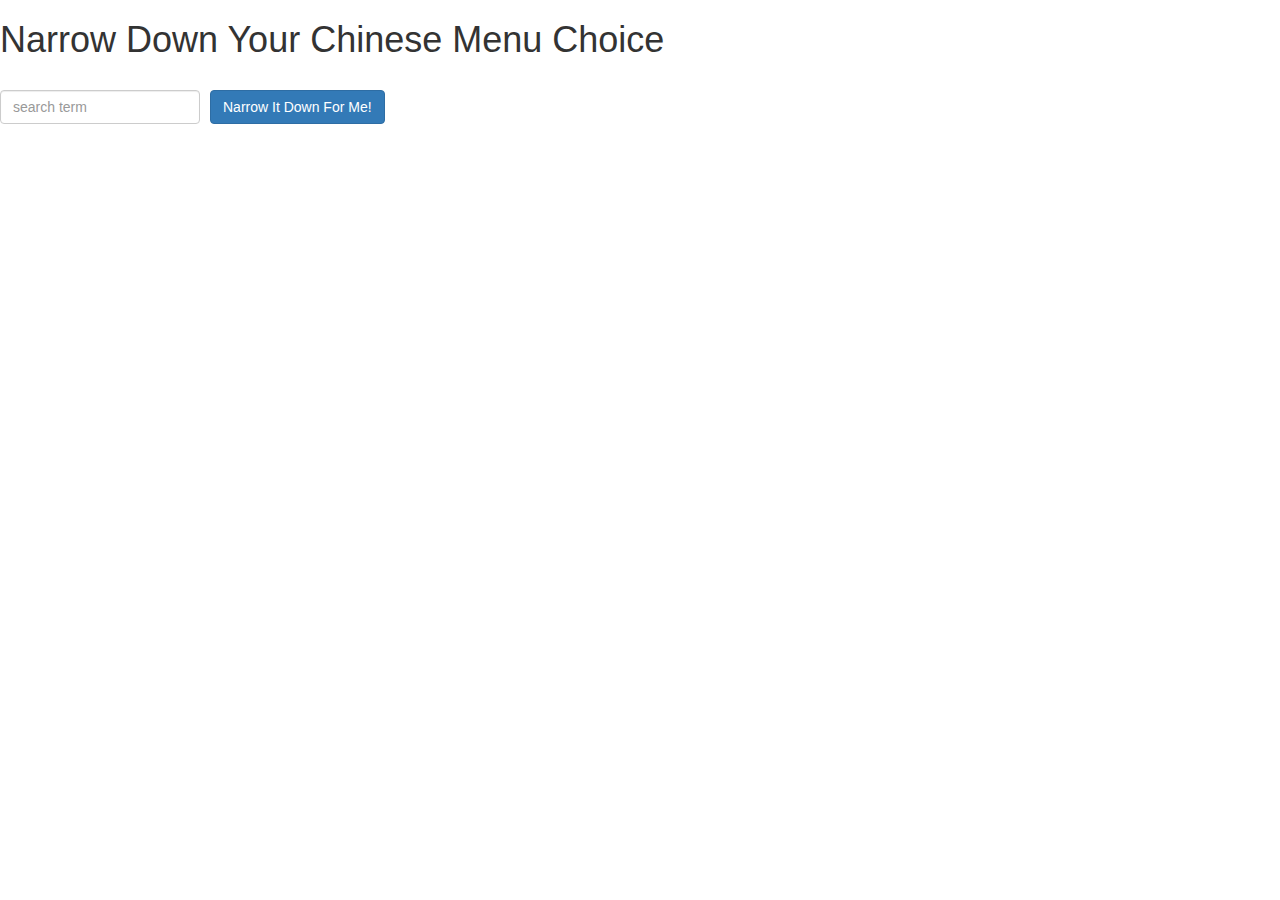
<file: module3-solution/index.html>
<!doctype html>
<html lang="en">
  <head>
    <title>Narrow Down Your Menu Choice</title>
    <meta name="viewport" content="width=device-width, initial-scale=1">
    <link rel="stylesheet" href="styles/bootstrap.min.css">
    <link rel="stylesheet" href="styles/styles.css">
    <script src="angular.min.js"></script>
    <script src="app.js"></script>
  </head>
<body ng-app="NarrowItDownApp">
     <div ng-controller="NarrowItDownController as narrowDown">
      <h1>Narrow Down Your Chinese Menu Choice</h1>

      <div class="form-group">
        <input type="text" ng-model="narrowDown.searchTerm" placeholder="search term" class="form-control">
      </div>
      <div class="form-group narrow-button">
        <button ng-click="narrowDown.DisplayResult()" class="btn btn-primary">Narrow It Down For Me!</button>
      </div>

      <!-- found-items should be implemented as a component -->
      <div class="col-md-12">
        <found-items
          items="narrowDown.items"
          message="narrowDown.message"
          name="narrowDown.name"
          shortname="narrowDown.shortname"
          description = "narrowDown.description"
          on-remove="narrowDown.removeItem(index)">

        </found-items>
      </div>
    </div>

</body>
</html>
</file>
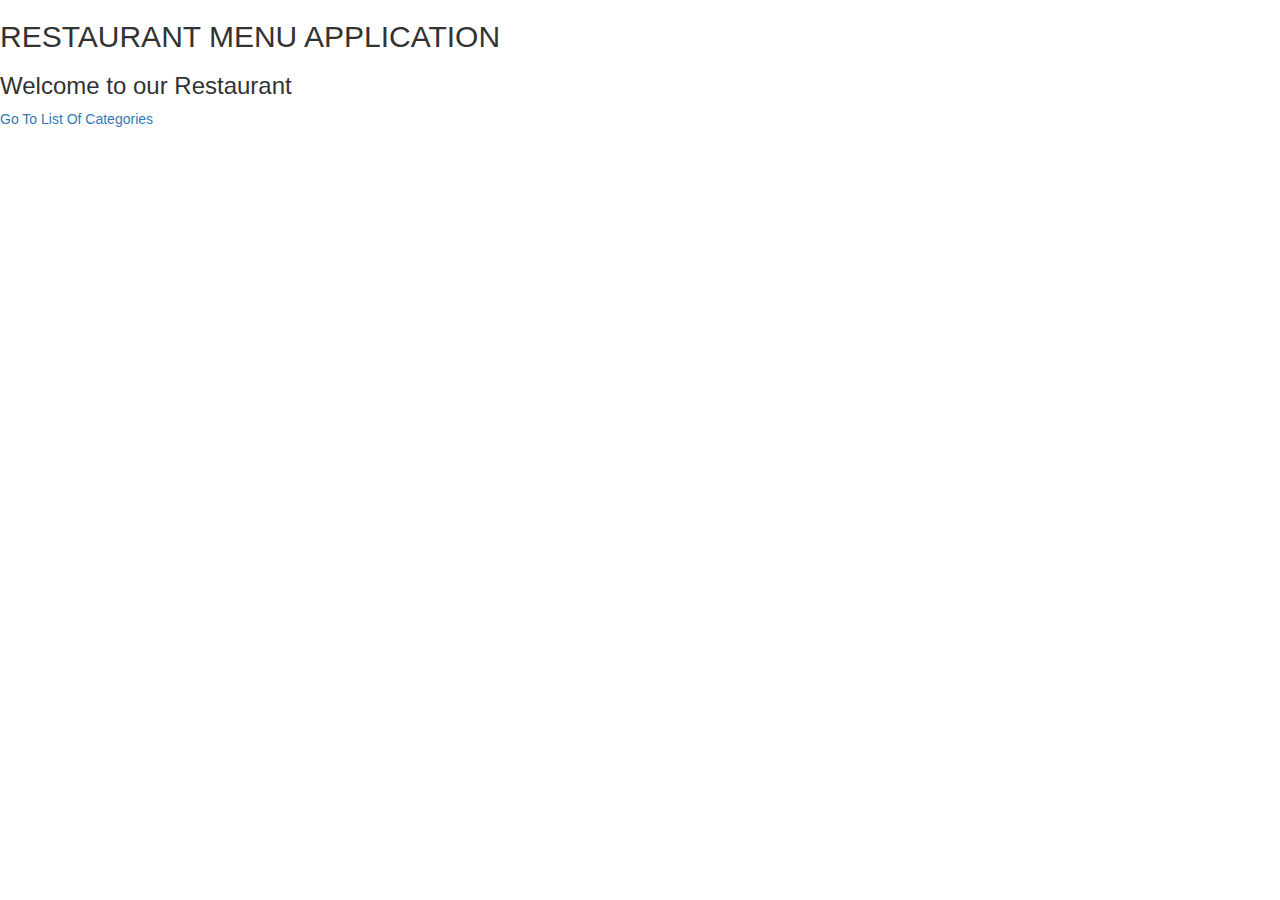
<file: module4-solution/index.html>
<!DOCTYPE html>
<html ng-app="MenuApp">
  <head>
        <meta charset = "utf-8">
        <link rel = "stylesheet" href = "css/bootstrap.min.css">
        <link rel = "stylesheet" href = "css/styles.css">
  </head>

  <body>

    <h2>RESTAURANT MENU APPLICATION</h2>
    <ui-view></ui-view>

    <!-- Libraries -->
    <script src = "lib/angular.min.js"></script>
    <script src = "lib/angular-ui-router.min.js"></script>

    <!-- Modules -->
    <script src = "src/menuapp.module.js"></script>
    <script src = "src/data.module.js"></script>

    <!-- Routes -->
    <script src = "src/routes.js"></script>

    <!-- 'MenuApp' module artifacts -->
    <script src = "src/components/categories.component.js"></script>
    <script src = "src/components/items.component.js"></script>
    <script src = "src/controllers/categories.controller.js"></script>
    <script src = "src/controllers/items.controller.js"></script>

    <!-- 'Data' module artifacts -->
    <script src = "src/menudata.service.js"></script>


  </body>
</html>
</file>
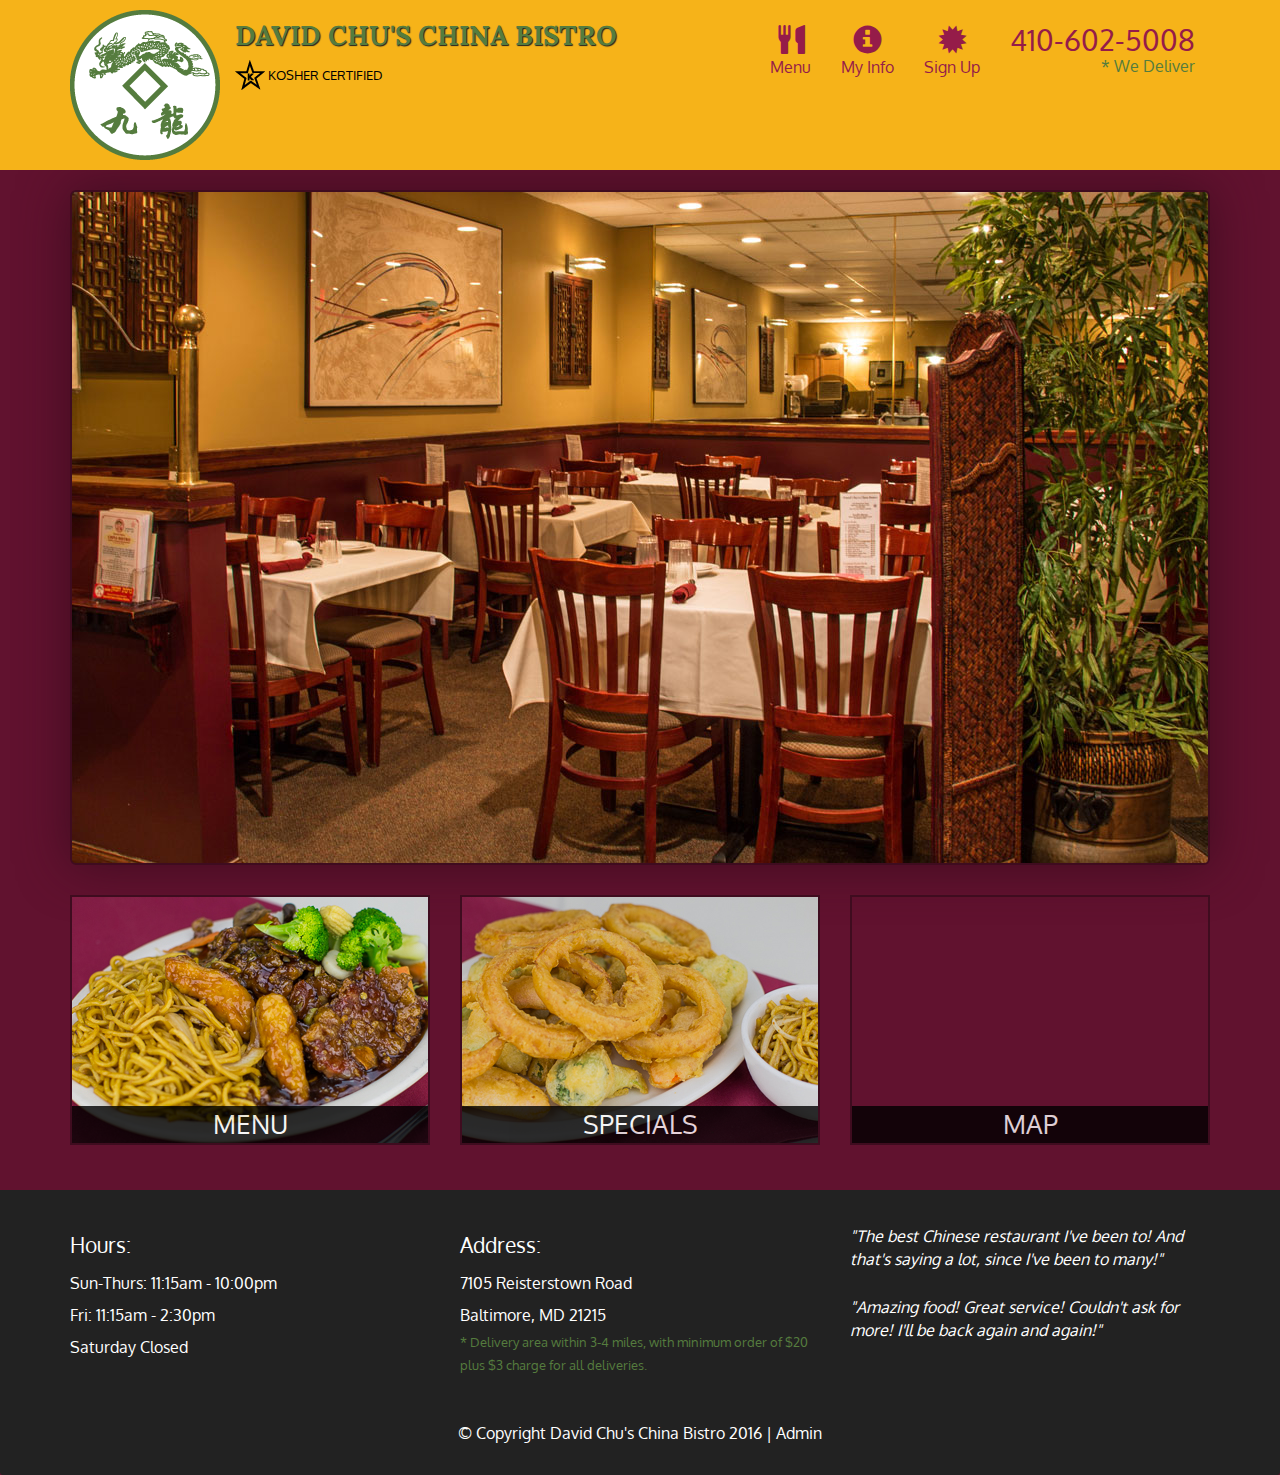
<file: module5-solution/index.html>
<!DOCTYPE html>
<html lang="en">
  <head>
    <meta charset="utf-8">
    <meta http-equiv="X-UA-Compatible" content="IE=edge">
    <meta name="viewport" content="width=device-width, initial-scale=1">
    <title>David Chu's China Bistro</title>
    <link href='https://fonts.googleapis.com/css?family=Oxygen:400,300,700' rel='stylesheet' type='text/css'>
    <link href='https://fonts.googleapis.com/css?family=Lora' rel='stylesheet' type='text/css'>
    <link rel="stylesheet" href="css/bootstrap.min.css">
    <link rel="stylesheet" href="css/restaurant.css">
    <link rel="stylesheet" href="css/common.css">
  </head>
  <body ng-app="restaurant" ng-strict-di>

    <!-- Fixed position loading indicator -->
    <loading class="loading-indicator"></loading>

    <header>
      <nav id="header-nav" class="navbar navbar-default">
        <div class="container">
          <div class="navbar-header">
            <a href="index.html" class="pull-left visible-md visible-lg">
              <div id="logo-img" alt="Logo image"></div>
            </a>

            <div class="navbar-brand">
              <a href="index.html"><h1>David Chu's China Bistro</h1></a>
              <p>
              <img src="images/star-k-logo.png" alt="Kosher certification">
              <span>Kosher Certified</span>
              </p>
            </div>

            <button id="navbarToggle" type="button" class="navbar-toggle collapsed" data-toggle="collapse" data-target="#collapsable-nav" aria-expanded="false">
              <span class="sr-only">Toggle navigation</span>
              <span class="icon-bar"></span>
              <span class="icon-bar"></span>
              <span class="icon-bar"></span>
            </button>
          </div>

          <div id="collapsable-nav" class="collapse navbar-collapse">
            <ul id="nav-list" class="nav navbar-nav navbar-right">
              <li id="navHomeButton" class="visible-xs">
                <a href="index.html">
                  <span class="glyphicon glyphicon-home"></span> Home</a>
              </li>
              <li id="navMenuButton" ui-sref-active="active">
                <a ui-sref="public.menu">
                  <span class="glyphicon glyphicon-cutlery"></span><br class="hidden-xs"> Menu</a>
              </li>
              <li ui-sref-active="active">
                <a ui-sref="public.myInfo">
                  <span class="glyphicon glyphicon-info-sign"></span><br class="hidden-xs"> My Info</a>
              </li>
              <li ui-sref-active="active">
                <a ui-sref="public.signUp">
                  <span class="glyphicon glyphicon-certificate"></span><br class="hidden-xs"> Sign Up</a>
              </li>
              <li id="phone" class="hidden-xs">
                <a href="tel:410-602-5008">
                  <span>410-602-5008</span></a><div>* We Deliver</div>
              </li>
            </ul><!-- #nav-list -->
          </div><!-- .collapse .navbar-collapse -->
        </div><!-- .container -->
      </nav><!-- #header-nav -->
    </header>

    <div id="call-btn" class="visible-xs">
      <a class="btn" href="tel:410-602-5008">
        <span class="glyphicon glyphicon-earphone"></span>
        410-602-5008
      </a>
    </div>
    <div id="xs-deliver" class="text-center visible-xs">* We Deliver</div>

    <ui-view>
      <div class="text-center initial-loading">
        <h2>Loading Site...</h2>
      </div>
    </ui-view>

    <footer class="panel-footer">
      <div class="container">
        <div class="row">
          <section id="hours" class="col-sm-4">
            <span>Hours:</span><br>
            Sun-Thurs: 11:15am - 10:00pm<br>
            Fri: 11:15am - 2:30pm<br>
            Saturday Closed
            <hr class="visible-xs">
          </section>
          <section id="address" class="col-sm-4">
            <span>Address:</span><br>
            7105 Reisterstown Road<br>
            Baltimore, MD 21215
            <p>* Delivery area within 3-4 miles, with minimum order of $20 plus $3 charge for all deliveries.</p>
            <hr class="visible-xs">
          </section>
          <section id="testimonials" class="col-sm-4">
            <p>"The best Chinese restaurant I've been to! And that's saying a lot, since I've been to many!"</p>
            <p>"Amazing food! Great service! Couldn't ask for more! I'll be back again and again!"</p>
          </section>
        </div>
        <div class="text-center">
          &copy; Copyright David Chu's China Bistro 2016 |
          <a ui-sref="admin.auth">Admin</a></div>
      </div>
    </footer>

    <!-- Libs -->
    <script src="lib/jquery-2.1.4.min.js"></script>
    <script src="lib/bootstrap.min.js"></script>
    <script src="lib/angular.min.js"></script>
    <script src="lib/angular-ui-router.min.js"></script>

    <!-- Main Restaurant Module -->
    <script src="src/restaurant.module.js"></script>

    <!-- Common Module -->
    <script src="src/common/common.module.js"></script>
    <script src="src/common/loading/loading.component.js"></script>
    <script src="src/common/loading/loading.interceptor.js"></script>
    <script src="src/common/menu.service.js"></script>

    <!-- Public Module -->
    <script src="src/public/public.module.js"></script>
    <script src="src/public/public.routes.js"></script>
    <script src="src/public/menu/menu.controller.js"></script>
    <script src="src/public/menu-category/menu-category.component.js"></script>
    <script src="src/public/menu-items/menu-items.controller.js"></script>
    <script src="src/public/menu-item/menu-item.component.js"></script>
    <script src="src/public/signUp/signUp.controller.js"></script>
    <script src="src/public/myInfo/myInfo.controller.js"></script>

    <!-- ADMIN SITE -->

    <!--Application files -->

  </body>

</html>
</file>
<file: module3-solution/styles/styles.css>
h1 {
  margin-bottom: 30px;
}

input[type="text"] {
  width: 200px;
  float: left;
}
.narrow-button {
  float: left;
  margin-left: 10px;
}
.hideElement{
  display:none;
}
.loader {
  display: none;
  margin-left: 5px;
  font-size: 10px;
  float: left;
  border-top: 1.1em solid rgba(147, 147, 147, 0.2);
  border-right: 1.1em solid rgba(147, 147, 147, 0.2);
  border-bottom: 1.1em solid rgba(147, 147, 147, 0.2);
  border-left: 1.1em solid #676767;
  -webkit-transform: translateZ(0);
  -ms-transform: translateZ(0);
  transform: translateZ(0);
  -webkit-animation: load8 1.1s infinite linear;
  animation: load8 1.1s infinite linear;
}
.loader,
.loader:after {
  border-radius: 50%;
  width: 3em;
  height: 3em;
}
@-webkit-keyframes load8 {
  0% {
    -webkit-transform: rotate(0deg);
    transform: rotate(0deg);
  }
  100% {
    -webkit-transform: rotate(360deg);
    transform: rotate(360deg);
  }
}
@keyframes load8 {
  0% {
    -webkit-transform: rotate(0deg);
    transform: rotate(0deg);
  }
  100% {
    -webkit-transform: rotate(360deg);
    transform: rotate(360deg);
  }
}
</file>
<file: module4-solution/css/styles.css>
h1 {
  margin-bottom: 30px;
}

input[type="text"] {
  width: 200px;
  float: left;
}
.narrow-button {
  float: left;
  margin-left: 10px;
}
.hideElement{
  display:none;
}
.loader {
  display: none;
  margin-left: 5px;
  font-size: 10px;
  float: left;
  border-top: 1.1em solid rgba(147, 147, 147, 0.2);
  border-right: 1.1em solid rgba(147, 147, 147, 0.2);
  border-bottom: 1.1em solid rgba(147, 147, 147, 0.2);
  border-left: 1.1em solid #676767;
  -webkit-transform: translateZ(0);
  -ms-transform: translateZ(0);
  transform: translateZ(0);
  -webkit-animation: load8 1.1s infinite linear;
  animation: load8 1.1s infinite linear;
}
.loader,
.loader:after {
  border-radius: 50%;
  width: 3em;
  height: 3em;
}
@-webkit-keyframes load8 {
  0% {
    -webkit-transform: rotate(0deg);
    transform: rotate(0deg);
  }
  100% {
    -webkit-transform: rotate(360deg);
    transform: rotate(360deg);
  }
}
@keyframes load8 {
  0% {
    -webkit-transform: rotate(0deg);
    transform: rotate(0deg);
  }
  100% {
    -webkit-transform: rotate(360deg);
    transform: rotate(360deg);
  }
}
</file>
<file: module5-solution/css/restaurant.css>
body {
  font-size: 16px;
  color: #fff;
  background-color: #61122f;
  font-family: 'Oxygen', sans-serif;
}

.initial-loading {
  margin-top: 60px;
}

/** HEADER **/
#header-nav {
  background-color: #f6b319;
  border-radius: 0;
  border: 0;
}

#logo-img {
  background: url('../images/restaurant-logo_large.png') no-repeat;
  width: 150px;
  height: 150px;
  margin: 10px 15px 10px 0;
}

.navbar-brand {
  padding-top: 25px;
}
.navbar-brand h1 { /* Restaurant name */
  font-family: 'Lora', serif;
  color: #557c3e;
  font-size: 1.5em;
  text-transform: uppercase;
  font-weight: bold;
  text-shadow: 1px 1px 1px #222;
  margin-top: 0;
  margin-bottom: 0;
  line-height: .75;
}
.navbar-brand a:hover, .navbar-brand a:focus {
  text-decoration: none;
}
.navbar-brand p { /* Kosher cert */
  color: #000;
  text-transform: uppercase;
  font-size: .7em;
  margin-top: 15px;
}
.navbar-brand p span { /* Star-K */
  vertical-align: middle;
}

#nav-list {
  margin-top: 10px;
}
#nav-list a {
  color: #951C49;
  text-align: center;
}
#nav-list a:hover {
  background: #E7E7E7;
}
#nav-list a span {
  font-size: 1.8em;
}

#phone {
  margin-top: 5px;
}
#phone a { /* Phone number */
  text-align: right;
  padding-bottom: 0;
}
#phone div { /* We Deliver */
  color: #557c3e;
  text-align: right;
  padding-right: 15px;
}

.navbar-header button.navbar-toggle, .navbar-header .icon-bar {
  border: 1px solid #61122f;
}
.navbar-header button.navbar-toggle {
  clear: both;
  margin-top: -30px;
}
/* END HEADER */

/* FOOTER */
.panel-footer {
  margin-top: 30px;
  padding-top: 35px;
  padding-bottom: 30px;
  background-color: #222;
  border-top: 0;
}
.panel-footer div.row {
  margin-bottom: 35px;
}
#hours, #address {
  line-height: 2;
}
#hours > span, #address > span {
  font-size: 1.3em;
}
#address p {
  color: #557c3e;
  font-size: .8em;
  line-height: 1.8;
}
#testimonials {
  font-style: italic;
}
#testimonials p:nth-child(2) {
  margin-top: 25px;
}
a[ui-sref="admin.auth"] {
  color: #fff;
}
/* END FOOTER */

/********** Medium devices only **********/
@media (min-width: 992px) and (max-width: 1199px) {
  /* Header */
  #logo-img {
    background: url('../images/restaurant-logo_medium.png') no-repeat;
    width: 100px;
    height: 100px;
    margin: 5px 5px 5px 0;
  }
  /* End Header */
}


/********** Extra small devices only **********/
@media (max-width: 767px) {
  /* Header */
  .navbar-brand {
    padding-top: 10px;
    height: 80px;
  }
  .navbar-brand h1 { /* Restaurant name */
    padding-top: 10px;
    font-size: 5vw; /* 1vw = 1% of viewport width */
  }
  .navbar-brand p { /* Kosher cert */
    font-size: .6em;
    margin-top: 12px;
  }
  .navbar-brand p img { /* Star-K */
    height: 20px;
  }

  #collapsable-nav a { /* Collapsed nav menu text */
    font-size: 1.2em;
  }
  #collapsable-nav a span { /* Collapsed nav menu glyph */
    font-size: 1em;
    margin-right: 5px;
  }

  #call-btn > a {
    font-size: 1.5em;
    display: block;
    margin: 0 20px;
    padding: 10px;
    border: 2px solid #fff;
    background-color: #f6b319;
    color: #951c49;
  }
  #xs-deliver {
    margin-top: 5px;
    font-size: .7em;
    letter-spacing: .1em;
    text-transform: uppercase;
  }
  /* End Header */

  /* Footer */
  .panel-footer section {
    margin-bottom: 30px;
    text-align: center;
  }
  .panel-footer section:nth-child(3) {
    margin-bottom: 0; /* margin already exists on the whole row */
  }
  .panel-footer section hr {
    width: 50%;
  }
  /* End Footer */
}


/********** Super extra small devices Only :-) (e.g., iPhone 4) **********/
@media (max-width: 479px) {
  /* Header */
  .navbar-brand h1 { /* Restaurant name */
    padding-top: 5px;
    font-size: 6vw;
  }
  /* End Header */
}
</file>
<file: module5-solution/css/common.css>
.loading-indicator {
    display: block;
    width: 70px;
    position: fixed;
    left: 0;
    right: 0;
    margin: 0 auto;
    top: 40%;
    z-index: 100;
    background-color: #FFF;
}

.loading-indicator img {
    width: 70px;
    background-color: #FFF;
}

.ui-view-placeholder {
    margin-top: 60px;
}
</file>
